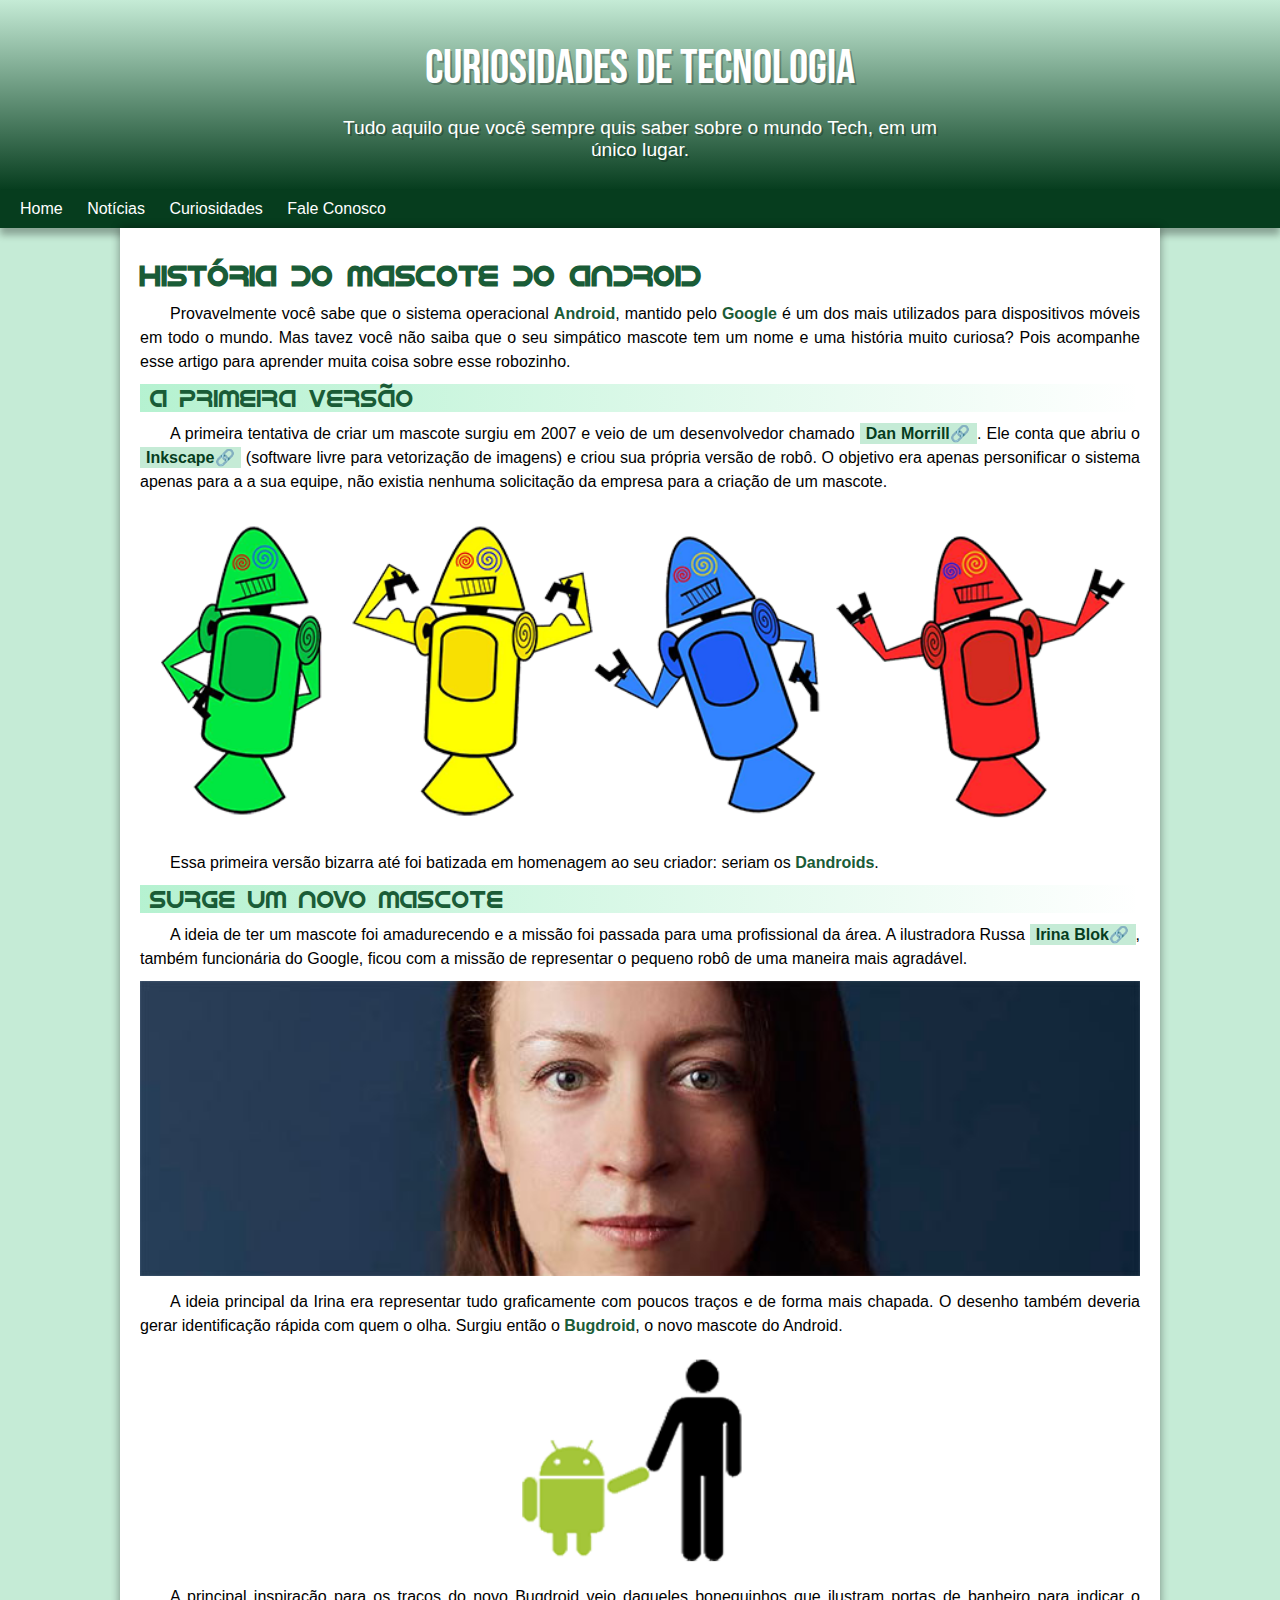
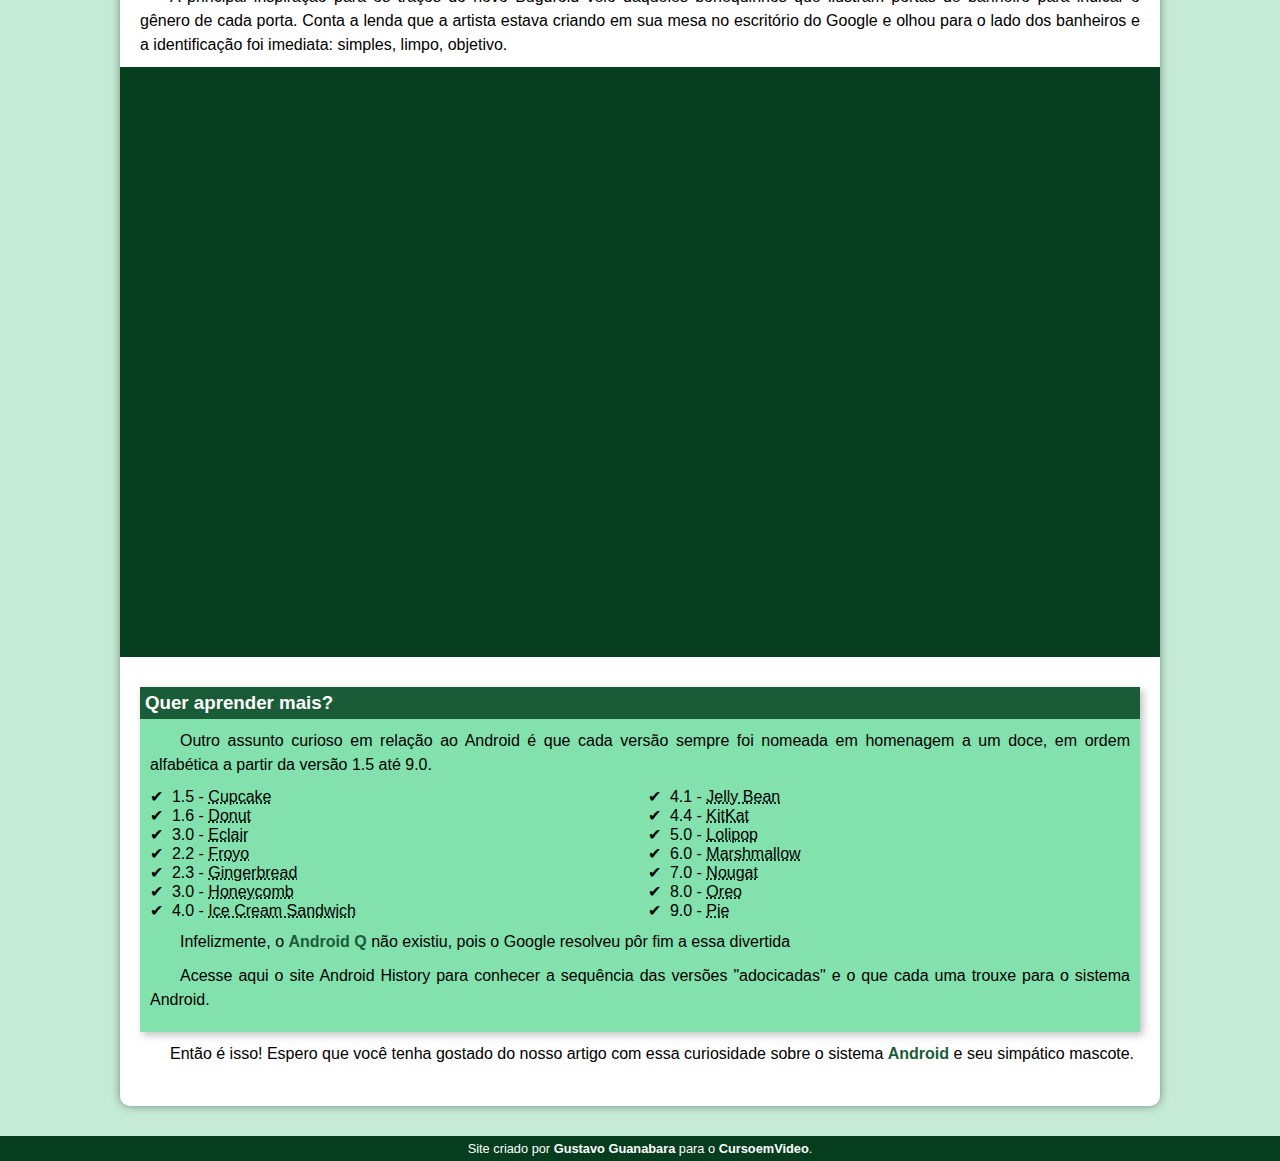
<file: desafio android/index.html>
<!DOCTYPE html>
<html lang="pt-br">
<head>
    <meta charset="UTF-8">
    <meta http-equiv="X-UA-Compatible" content="IE=edge">
    <meta name="viewport" content="width=device-width, initial-scale=1.0">
    <title>Como surgiu o Andorid?</title>
    <link rel="shortcut icon" href="pacote-projeto-d010/imagens/favicon.ico" type="image/x-icon">
    <link rel="stylesheet" href="style.css">
    <link rel="stylesheet" href="reset-style.css">
</head>
<body>
    <header>
        <h1 class="titulo-cabecalho">
            Curiosidades de Tecnologia
        </h1>
        <p class="paragrafo-cabecalho">
            Tudo aquilo que você sempre quis saber sobre o mundo Tech, em um único lugar.
        </p>
    </header>
    <nav class="menu">    
        <a href="#">Home</a>
        <a href="#">Notícias</a>
        <a href="#">Curiosidades</a>
        <a href="#">Fale Conosco</a>
    </nav>
    <main>
        <article>

            <h1>
                História do Mascote do Android
            </h1>

            <p>
                Provavelmente você sabe que o sistema operacional <strong>Android</strong>, mantido pelo <strong>Google</strong> é um dos mais utilizados para dispositivos móveis em todo o mundo. Mas tavez você não saiba que o seu simpático mascote tem um nome e uma história muito curiosa? Pois acompanhe esse artigo para aprender muita coisa sobre esse robozinho.
            </p>
            
            <h2>
                A primeira versão
            </h2>

            <p>
                A primeira tentativa de criar um mascote surgiu em 2007 e veio de um desenvolvedor chamado <strong><a href="https://ausdroid.net/2013/01/04/dan-morrill-shows-us-the-android-mascots-that-could-have-been/" target="_blank" class="externo">Dan Morrill</a></strong>. Ele conta que abriu o <strong><a href="https://inkscape.org/pt-br/" target="_blank" class="externo">Inkscape</a></strong> (software livre para vetorização de imagens) e criou sua própria versão de robô. O objetivo era apenas personificar o sistema apenas para a a sua equipe, não existia nenhuma solicitação da empresa para a criação de um mascote.
            </p>

            <picture>
                <source media="(max-width:670px)" srcset="pacote-projeto-d010/imagens/dan-droids-pq.png">
                <img src="pacote-projeto-d010/imagens/dan-droids.png" alt="Dandroids" class="dandroids">
               
            </picture>

            <p>
                Essa primeira versão bizarra até foi batizada em homenagem ao seu criador: seriam os <strong>Dandroids</strong>.
            </p>

            <h2>
                Surge um novo mascote
            </h2>

            <p>
                A ideia de ter um mascote foi amadurecendo e a missão foi passada para uma profissional da área. A ilustradora Russa <strong><a href="https://www.irinablok.com/" target="_blank" class="externo">Irina Blok</a></strong>, também funcionária do Google, ficou com a missão de representar o pequeno robô de uma maneira mais agradável.
            </p>
            
            <picture>
                <source media="(max-width:670px)" srcset="pacote-projeto-d010/imagens/irina-blok-pq.jpg">
                <img src="pacote-projeto-d010/imagens/irina-blok.jpg" alt="irina" class="irina">
            </picture>

            <p>
                A ideia principal da Irina era representar tudo graficamente com poucos traços e de forma mais chapada. O desenho também deveria gerar identificação rápida com quem o olha. Surgiu então o <strong>Bugdroid</strong>, o novo mascote do Android.
            </p>

            <img src="pacote-projeto-d010/imagens/bugdroid.png" alt="bug-droid" class="android-boneco">

            <p>
                A principal inspiração para os traços do novo Bugdroid veio daqueles bonequinhos que ilustram portas de banheiro para indicar o gênero de cada porta. Conta a lenda que a artista estava criando em sua mesa no escritório do Google e olhou para o lado dos banheiros e a identificação foi imediata: simples, limpo, objetivo.
            </p>

            <nav class="fundo-video">
                <iframe width="560" height="315" src="https://www.youtube.com/embed/l2UDgpLz20M" title="YouTube video player" frameborder="0" allow="accelerometer; autoplay; clipboard-write; encrypted-media; gyroscope; picture-in-picture" allowfullscreen class="video-android"></iframe>
            </nav>
            <aside class="caixa-aside">

                <h3 class="titulo-lista-android">
                    Quer aprender mais?
                </h3>
                <p>
                    Outro assunto curioso em relação ao Android é que cada versão sempre foi nomeada em homenagem a um doce, em ordem alfabética a partir da versão 1.5 até 9.0.
                </p>

                <ul class="lista-android">
                    <li>
                        1.5 - <abbr title="Bolo de Copo">Cupcake</abbr>
                    </li>
                    <li>
                        1.6 - <abbr title="Rosquinha">Donut</abbr>
                    </li>
                    <li>
                        3.0 - <abbr title="Bomba">Eclair</abbr>
                    </li>
                    <li>
                        2.2 - <abbr title="Iogurte Congelado">Froyo</abbr>
                    </li>
                    <li>
                        2.3 - <abbr title="Biscoito de Gengibre">Gingerbread</abbr>
                    </li>
                    <li>
                        3.0 - <abbr title="Favo de Mel">Honeycomb</abbr>
                    </li>
                    <li>
                        4.0 - <abbr title="Sanduíche de Sorvete">Ice Cream Sandwich</abbr>
                    </li>
                    <li>
                        4.1 - <abbr title="Jujuba">Jelly Bean</abbr>
                    </li>
                    <li>
                        4.4 - <abbr title="Kitkat">KitKat</abbr>
                    </li>
                    <li>
                        5.0 - <abbr title="Pirulito">Lolipop</abbr>
                    </li>
                    <li>
                        6.0 - <abbr title="Marshmallow">Marshmallow</abbr>
                    </li>
                    <li>
                        7.0 - <abbr title="Torrone">Nougat</abbr>
                    </li>
                    <li>
                        8.0 - <abbr title="Oreo">Oreo</abbr>
                    </li>
                    <li>
                        9.0 - <abbr title="Torta">Pie</abbr>
                    </li>
                </ul>

                <p>
                    Infelizmente, o <strong>Android Q</strong> não existiu, pois o Google resolveu pôr fim a essa divertida
                </p>
                
                <p>
                    Acesse aqui o site Android History para conhecer a sequência das versões "adocicadas" e o que cada uma trouxe para o sistema Android.
                </p>

            </aside>

            <p>
                Então é isso! Espero que você tenha gostado do nosso artigo com essa curiosidade sobre o sistema <strong>Android</strong> e seu simpático mascote.
            </p>

        </article>
    </main>
    <footer>
        <p>
            Site criado por <a href="https://github.com/gustavoguanabara" target="_blank">Gustavo Guanabara</a> para o <a href="https://www.youtube.com/c/CursoemV%C3%ADdeo" target="_blank">CursoemVideo</a>. 
        </p>
    </footer>
</body>
</html>
</file>
<file: desafio android/style.css>
@charset "UTF-8";

@import url('https://fonts.googleapis.com/css2?family=Bebas+Neue&display=swap');

@font-face {
    font-family: 'Android';
    src: url(pacote-projeto-d010/fontes/idroid.otf) format('opentype');
    font-weight: normal;
}

:root{
    --cor0: #c5ebd6;
    --cor1: #83e1ad;
    --cor2: #3ddc84;
    --cor3: #2fa866;
    --cor4: #1a5c37;
    --cor5: #063d1e;

    --fonte-padrao: Arial, Verdana, Helvetica, sans-serif;
    --fonte-destaque: 'Bebas Neue', cursive;
    --fonte-android: 'Android', cursive;
}


body{
    background-color: var(--cor0);
    font-family: var(--fonte-padrao)
}

a.externo::after{
    content: '\1F517';
}

header{
    min-height: 150px;
    width: 100%;
    background-image: linear-gradient(to bottom,var(--cor0), var(--cor5));
    text-align: center;
    padding-top: 40px;
}
header h1.titulo-cabecalho{
    font-family: var(--fonte-destaque);
    font-weight: normal;
    font-size: 3em;
    color: white;
    text-shadow: 2px 2px 0px rgba(0, 0, 0, 0.263);
    padding-bottom: 20px;
        
}

header p.paragrafo-cabecalho{
    font-family: var(--fonte-padrao);
    max-width: 600px;
    font-size: 1.2em;
    color: white;
    padding-left: 10px;
    padding-right: 10px;
    margin: auto;
    text-shadow: 2px 2px 0px rgba(0, 0, 0, 0.263);
}

nav.menu{
    background-color: var(--cor5);
    padding: 10px;
    box-shadow: 0px 7px 7px rgba(0, 0, 0, 30%);
}

nav a{
    padding: 10px;
    color: white;
    text-decoration: none;
    border-radius: 5px;
    transition-duration: 0.5s;
    
}

nav a:hover{
    background-color: var(--cor3);
    color: var(--cor5);
}

main{
    
    min-width: 300px;
    max-width: 1000px;
    height: 100%;
    margin: auto;
    margin-bottom: 30px;
    padding: 30px 20px;
    background-color: white;
    text-align: justify;
    box-shadow: 0px 0px 10px rgba(0, 0, 0, 0.41);
    border-bottom-left-radius: 10px;
    border-bottom-right-radius: 10px;
}

main strong{
    color: var(--cor4);
    font-weight: bold;
}

main a:hover{
    text-decoration: underline;
    color: var(--cor3);
}

main img {
    width: 100%;
}

main article img.android-boneco{
    max-width: 350px;;
    display: block;
    margin: auto;
} 

article h1{
    font-family: var(--fonte-android);
    color: var(--cor4);
    font-size: 1.8em;
}

article p{
    font-family: var(--fonte-padrao);
    text-indent: 30px;
    margin: 10px 0px;
    line-height: 1.5em;
}

article a{
    color:var(--cor5);
    background-color:var(--cor0);
    padding: 2px 6px;;
    text-decoration: none;
    font-weight: bold;
}

main h2{
    font-family: var(--fonte-android);
    color: var(--cor4);
    font-weight: normal;
    background-image: linear-gradient(to right, #3ddc8561 , transparent);
    padding-left: 10px;
}

nav.fundo-video{
    background-color: var(--cor5);
    height: 450px;
    margin: 0px -20px 30px -20px;
    position: relative; 
    padding: 20px;
    padding-bottom: 12%;
    
}

nav iframe.video-android{
    position: absolute;
    height: 90%;
    width: 90%;
    top: 5%;
    left: 5%;
    
}

aside.caixa-aside{
    background-color: var(--cor1);
    padding: 10px;
    box-shadow: 3px 3px 8px rgba(0, 0, 0, 0.256) ;
    

}

aside h3.titulo-lista-android{
    background-color: var(--cor4);
    color: white;
    padding: 5px;
    margin: -10px -10px 0px -10px;
    
    
}

aside ul.lista-android{
    list-style-type: '\2714\00A0';
    text-align:justify;
    list-style-position: inside;
    columns: 2;
    
}

footer{
    background-color: var(--cor5);
    color: white;
    text-align: center;
    font-size: 0.8em;
    padding: 5px;
}

footer a {
    color: white;
    font-weight: bolder;
    text-decoration: none;
}

footer a:hover{
    text-decoration: underline;
    color: var(--cor1);
}
</file>
